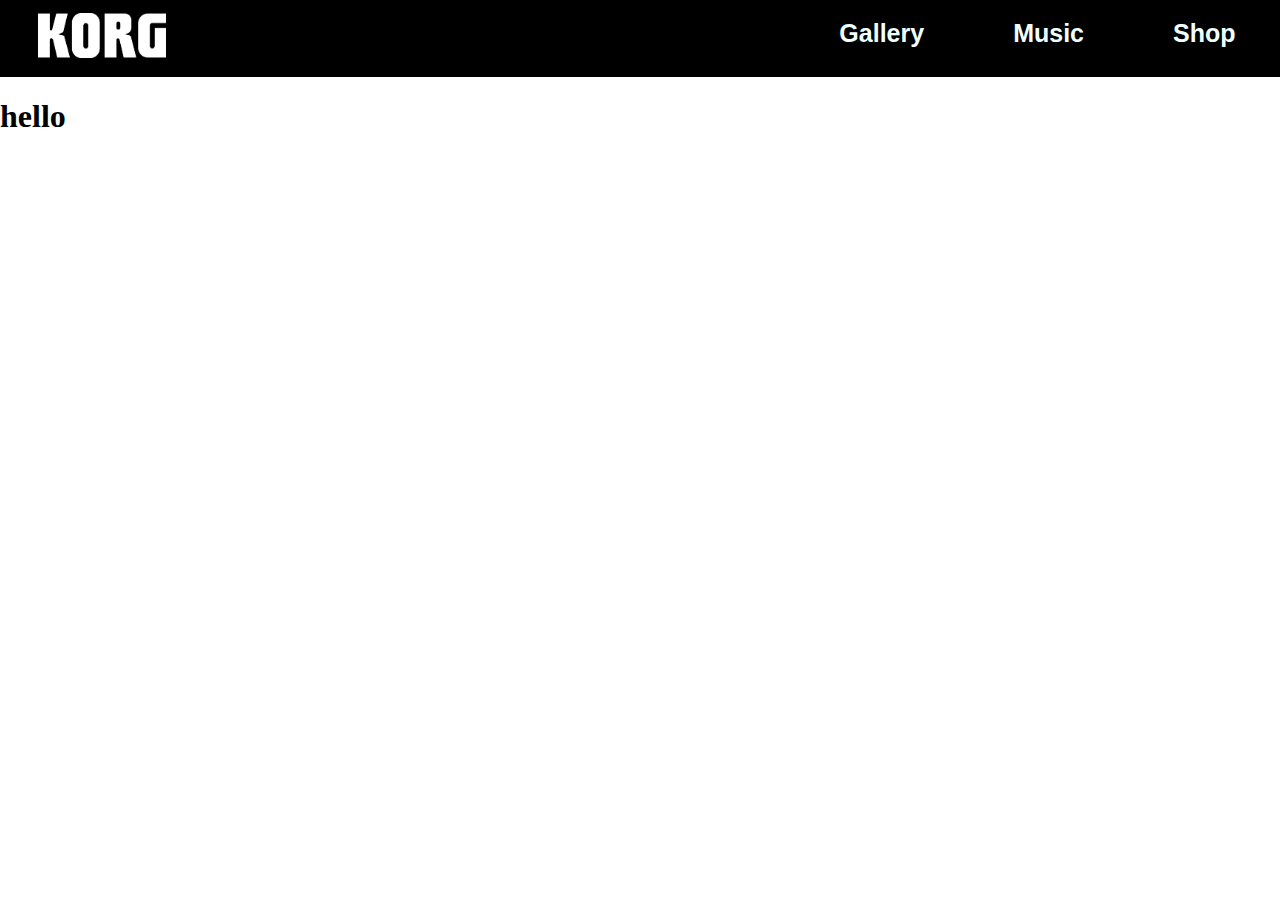
<file: shop/shop.html>
<!DOCTYPE html>
<html lang="en">
	<head>
		<meta charset="UTF-8" />
		<meta name="viewport" content="width=device-width, initial-scale=1.0" />
		<title>Document</title>
		<link rel="stylesheet" href="shop.css" />
	</head>
	<body>
		<header>
			<div id="nav">
				<a href="\index.html" id="logo"
					><img
						src="\images/Logo_white_transparency.png"
						alt="LOGO"
						id="insta"
						href="Index.html"
				/></a>
				<div id="space"></div>
				<a href="gallery/gallery.html" id="gallery">Gallery</a>
				<a href="music/music.html" id="music">Music</a>
				<a href="shop/shop.html" id="shop">Shop</a>
			</div>
		</header>
		<h1>hello</h1>
	</body>
</html>
</file>
<file: shop/shop.css>
header {
	margin: 0;

	h1 {
		color: rgb(255, 255, 255);
	}
	#nav {
		display: flex;
		background-color: rgb(0, 0, 0);
	}
	#nav > #gallery,
	#shop,
	#music {
		margin: 1% 3% 1%;
		font-family: Arial, Helvetica, sans-serif;
		font-size: 25px;
		border: 1px solid rgba(255, 0, 0, 0);
		padding: 0.4%;
		color: azure;
		text-decoration: none;
		font-weight: bolder;
		text-align: center;
	}
	#gallery {
		flex: 1;
	}
	#logo {
		flex: 1;
	}
	#shop {
		flex: 1;
	}
	#music {
		flex: 1;
	}
	#space {
		flex: 15;
	}
	#nav > #logo,
	#space {
		margin: 1% 3% 1%;
		font-size: 25px;
		color: aliceblue;
		font-family: Arial, Helvetica, sans-serif;
		font-weight: bold;
	}
	#nav > #gallery:hover,
	#shop:hover,
	#music:hover {
		margin: 1% 3% 1%;
		border: 0.5px solid #00ffff5e;
		color: #00ffff;
	}
	#insta {
		height: 5vh;
	}
}
body {
	padding: 0;
	margin: 0;
}
</file>
